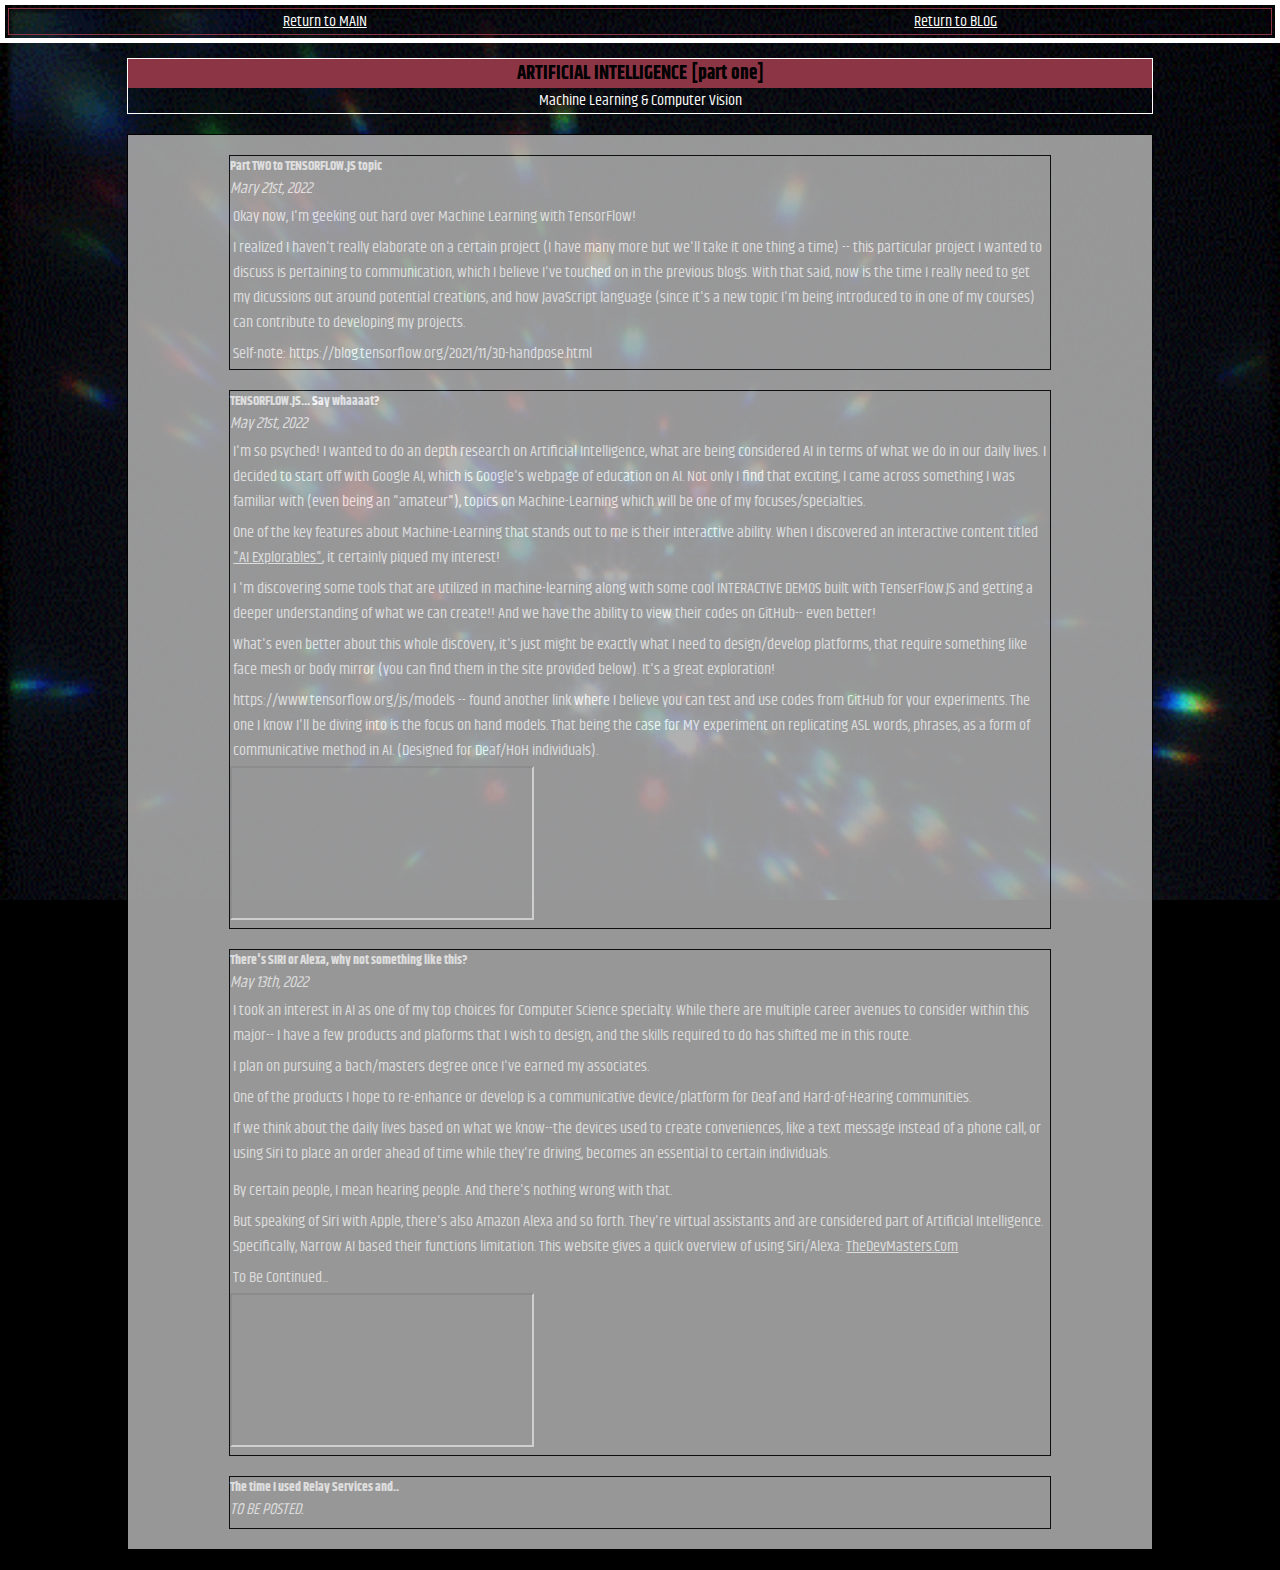
<file: blogpage_1.html>
<!DOCTYPE html>
<html lang="en">
<head>
    <meta charset="UTF-8">
    <meta http-equiv="X-UA-Compatible" content="IE=edge">
    <meta name="viewport" content="width=device-width, initial-scale=1.0">
    <title>BLOG ONE</title>
    <link href="style/reset.css" rel="stylesheet">
    <link href="style/blog_style.css" rel="stylesheet">
    

</head>
<body>
    <div id="navigation">
        <div class="nav-functions">
        <a href="index.html">Return to MAIN</a>
        <a href="thedream_blog.html">Return to BLOG</a>
        </div>
    </div>

    <div id="title">
        <h3>ARTIFICIAL INTELLIGENCE [part one]</h3>
        <a>Machine Learning & Computer Vision</a>

    </div>

    

    <div class="first-article">
        <div class="first-article">
            <H5>Part TWO to TENSORFLOW.JS topic</H5>
            <i>Mary 21st, 2022</i>
            <p>Okay now, I'm geeking out hard over Machine Learning with TensorFlow!</p>
            <p>I realized I haven't really elaborate on a certain project (I have many more but
                we'll take it one thing a time) -- this particular project I wanted to discuss is pertaining
                to communication, which I believe I've touched on in the previous blogs.
                With that said, now is the time I really need to get my dicussions out around
                potential creations, and how JavaScript language (since it's a new topic I'm being introduced
                to in one of my courses) can contribute to developing my projects.

            </p>
            <p>Self-note: https://blog.tensorflow.org/2021/11/3D-handpose.html
            </p>
        </div>

        <div class="first-article">
            <H5>TENSORFLOW.JS... Say whaaaat?</H5>
            <i>May 21st, 2022</i>
            <p>I'm so psyched! I wanted to do an depth research on Artificial Intelligence,
                what are being considered AI in terms of what we do in our daily lives.
                I decided to start off with Google AI, which is Google's webpage of education
                on AI. Not only I find that exciting, I came across something I was familiar
                with (even being an "amateur"), topics on Machine-Learning which will be one of my 
                focuses/specialties. 
            </p>
            <p>One of the key features about Machine-Learning that stands out to me is their interactive ability.
                When I discovered an interactive content titled <a href="https://pair.withgoogle.com/explorables/">"AI Explorables"</a>, it certainly piqued my interest!

            </p>
            <p>I 'm discovering some tools that are utilized in machine-learning along with some cool INTERACTIVE 
                DEMOS built with TenserFlow.JS and getting a deeper understanding of what we can create!! And we have
                the ability to view their codes on GitHub-- even better!
            </p>
            <p>What's even better about this whole discovery, it's just might be exactly what I need to design/develop 
                platforms, that require something like face mesh or body mirror (you can find them in the site provided below). 
                It's a great exploration!
            </p>
            <p>https://www.tensorflow.org/js/models -- found another link where I believe you can test and use
                codes from GitHub for your experiments. The one I know I'll be diving into is the focus on
                hand models. That being the case for MY experiment on replicating ASL words, phrases, as a form of 
                communicative method in AI. (Designed for Deaf/HoH individuals). 
            </p>
            <iframe src="https://www.tensorflow.org/js/demos" width="300px"></iframe>
        </div>
    
        <div class="first-article">
            <H5>There's SIRI or Alexa, why not something like this?</H5>
            <I>May 13th, 2022</I>
            <p>I took an interest in AI as one of my top choices for Computer Science specialty.
                 While there are multiple career avenues to consider within this major-- I have a few products and plaforms 
                 that I wish to design, and the skills required to do has shifted me in this route.
                 <p>I plan on pursuing a bach/masters degree once I've earned my associates.</p>
                 <p>One of the products I hope to re-enhance or develop is a communicative device/platform for Deaf and Hard-of-Hearing communities.</p> 
                 <p>If we think about the daily lives based on what we know--the devices used to create conveniences, like a text message
                     instead of a phone call, or using Siri to place an  order ahead of time while they're driving, becomes
                     an essential to certain individuals.
                 </p>                
                 </p>
                 <p>By certain people, I mean hearing people. And there's nothing wrong with that. </p>
                 <p>But speaking of Siri with Apple, there's also Amazon Alexa and so forth. They're
                     virtual assistants and are considered part of Artificial Intelligence. Specifically, Narrow AI based
                    their functions limitation.
                     This website gives a quick overview of using Siri/Alexa: <a href="https://www.thedevmasters.com/ai-tools/apple-siri#:~:text=Siri%20is%20the%20AI%2Dbased,more%20to%20display%20in%20it.">TheDevMasters.Com</a>

                    </p>
                    <p>To Be Continued...</p>
                    <iframe src="https://www.thedevmasters.com/ai-tools/apple-siri#:~:text=Siri%20is%20the%20AI%2Dbased,more%20to%20display%20in%20it." width="300px;"></iframe>
        </div>
        <div class="first-article">
            <H5>The time I used Relay Services and..</H5>
            <i>TO BE POSTED.</i>
            <p>
            </p>
        </div>
    </div>
    

</body>
</html>
</file>
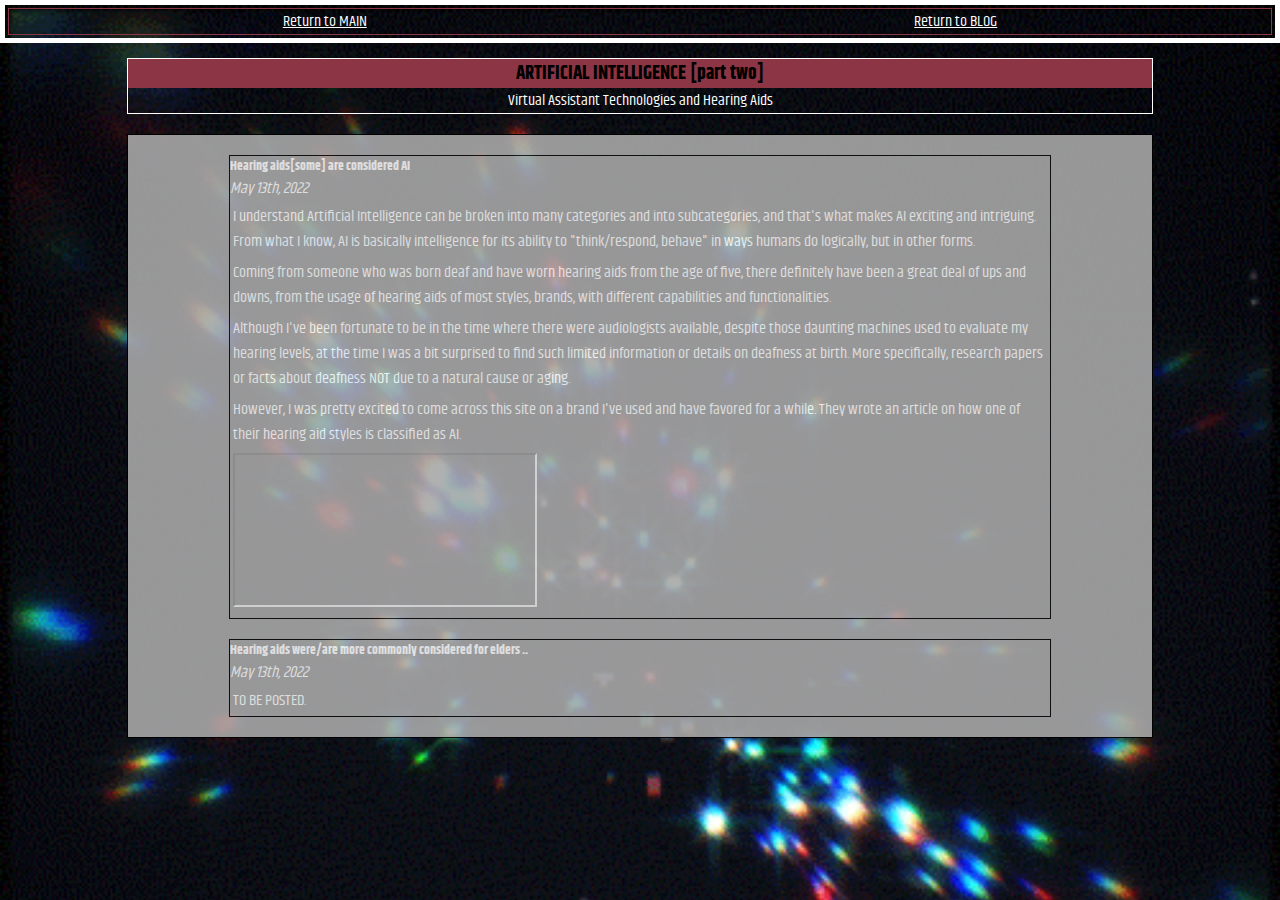
<file: blogpage_2.html>
<!DOCTYPE html>
<html lang="en">
<head>
    <meta charset="UTF-8">
    <meta http-equiv="X-UA-Compatible" content="IE=edge">
    <meta name="viewport" content="width=device-width, initial-scale=1.0">
    <title>BLOG TWO</title>
    <link href="style/reset.css" rel="stylesheet">
    <link href="style/blog_style.css" rel="stylesheet">
    
</head>
<body>
    <div id="navigation">
        <div class="nav-functions">
            <a href="index.html">Return to MAIN</a>
            <a href="thedream_blog.html">Return to BLOG</a>
        </div>
        
    </div>

    <div id="title">
        <h3>ARTIFICIAL INTELLIGENCE [part two]</h3>
        <a>Virtual Assistant Technologies and Hearing Aids</a>
    </div>
    <div class="first-article">
    
        <div class="first-article">
            <H5>Hearing aids[some] are considered AI</H5>
            <I>May 13th, 2022</I>
  <p>I understand Artificial Intelligence can be broken into many categories and into
      subcategories, and that's what makes AI exciting and intriguing. From what I know,
      AI is basically intelligence for its ability to "think/respond, behave" in ways humans do logically, but in other forms.  </p>
  <p>Coming from someone who was born deaf and have worn hearing aids from the age of 
      five, there definitely have been a great deal of ups and downs, from the usage of hearing aids
      of most styles, brands, with different capabilities and functionalities.
  </p>
  <p>Although I've been fortunate to be in the time where there were audiologists
      available, despite those daunting machines used to evaluate my hearing levels,
      at the time I was a bit surprised to find such limited information or details
      on deafness at birth. More specifically, research papers or facts about deafness
      NOT due to a natural cause or aging.
  </p>
  <p>However, I was pretty excited to come across this site on a brand I've used 
      and have favored for a while. They wrote an article on how one of their
      hearing aid styles is classified as AI.
  </p>
  <p>      <iframe src="https://www.widexpro.com/en-us/widex-technology/artificial-intelligence/" width="300px"></iframe>
  </p>
        </div>
        <div class="first-article">
            <H5>Hearing aids were/are more commonly considered for elders ..</H5>
            <i>May 13th, 2022</i>
            <p>TO BE POSTED.
            </p>
        </div>
    </div>
    
</body>
</html>
</file>
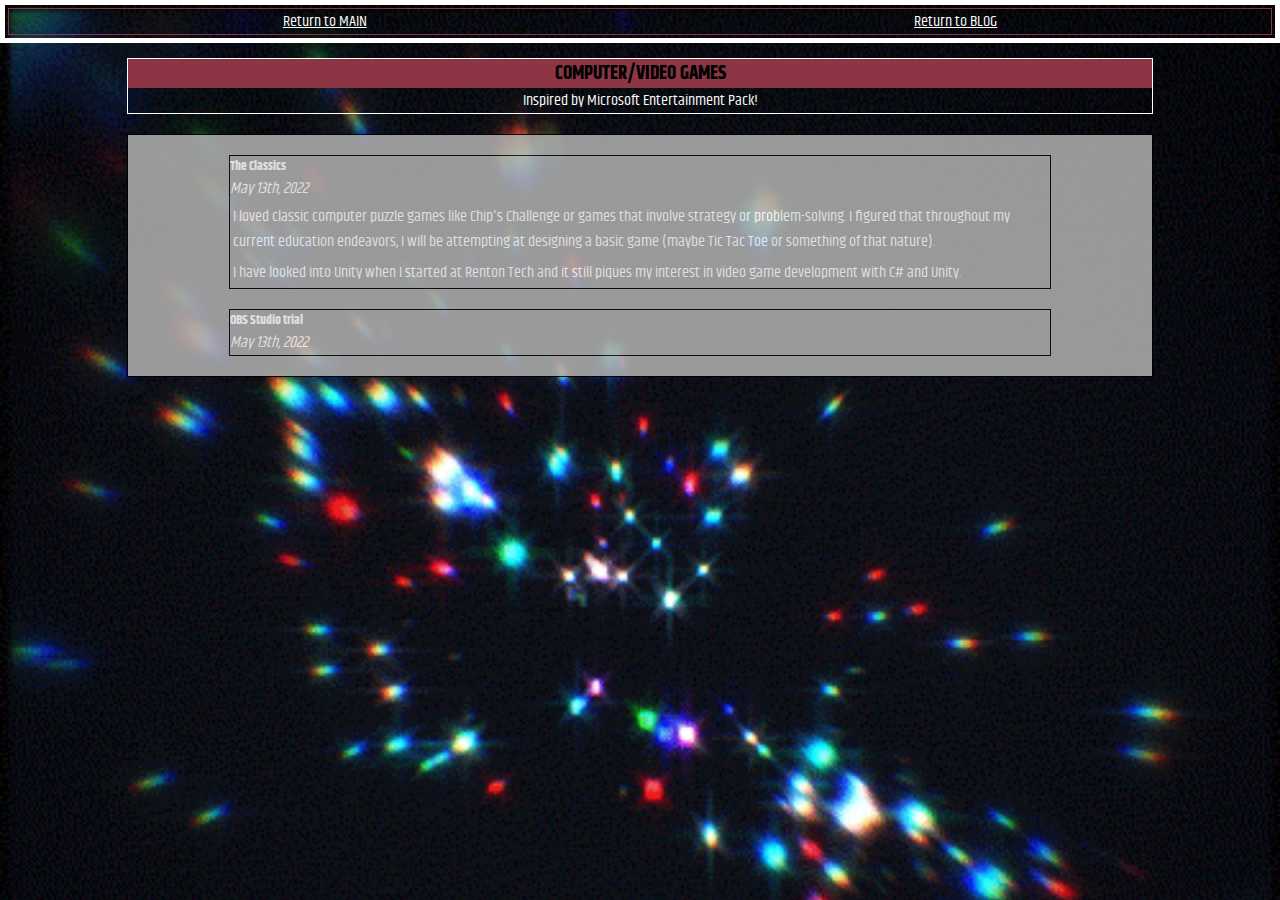
<file: blogpage_3.html>
<!DOCTYPE html>
<html lang="en">
<head>
    <meta charset="UTF-8">
    <meta http-equiv="X-UA-Compatible" content="IE=edge">
    <meta name="viewport" content="width=device-width, initial-scale=1.0">
    <title>BLOG THREE</title>
    <link href="style/reset.css" rel="stylesheet">
    <link href="style/blog_style.css" rel="stylesheet">
    
</head>
<body>
    <div id="navigation">
        <div class="nav-functions">
            <a href="index.html">Return to MAIN</a>
            <a href="thedream_blog.html">Return to BLOG</a>
        </div>
        
    </div>

    <div id="title">
        <h3>COMPUTER/VIDEO GAMES</h3>
        Inspired by Microsoft Entertainment Pack!
        
    </div>
        <div class="first-article">
    
            <div class="first-article">
                <H5>The Classics</H5>
                <I>May 13th, 2022</I>
               <p>I loved classic computer puzzle games like Chip's Challenge or games that involve strategy or problem-solving.
                   I figured that throughout my current education endeavors, I will be attempting at designing a basic
                   game (maybe Tic Tac Toe or something of that nature).

        
               </p>
               <p>
                   I have looked into Unity when I started at Renton Tech and it still piques my interest in 
                   video game development with C# and Unity.
               </p>

            </div>
            <div class="first-article">
                <H5>OBS Studio trial</H5>
                <i>May 13th, 2022</i>



            </div>
        </div>
    
</body>
</html>
</file>
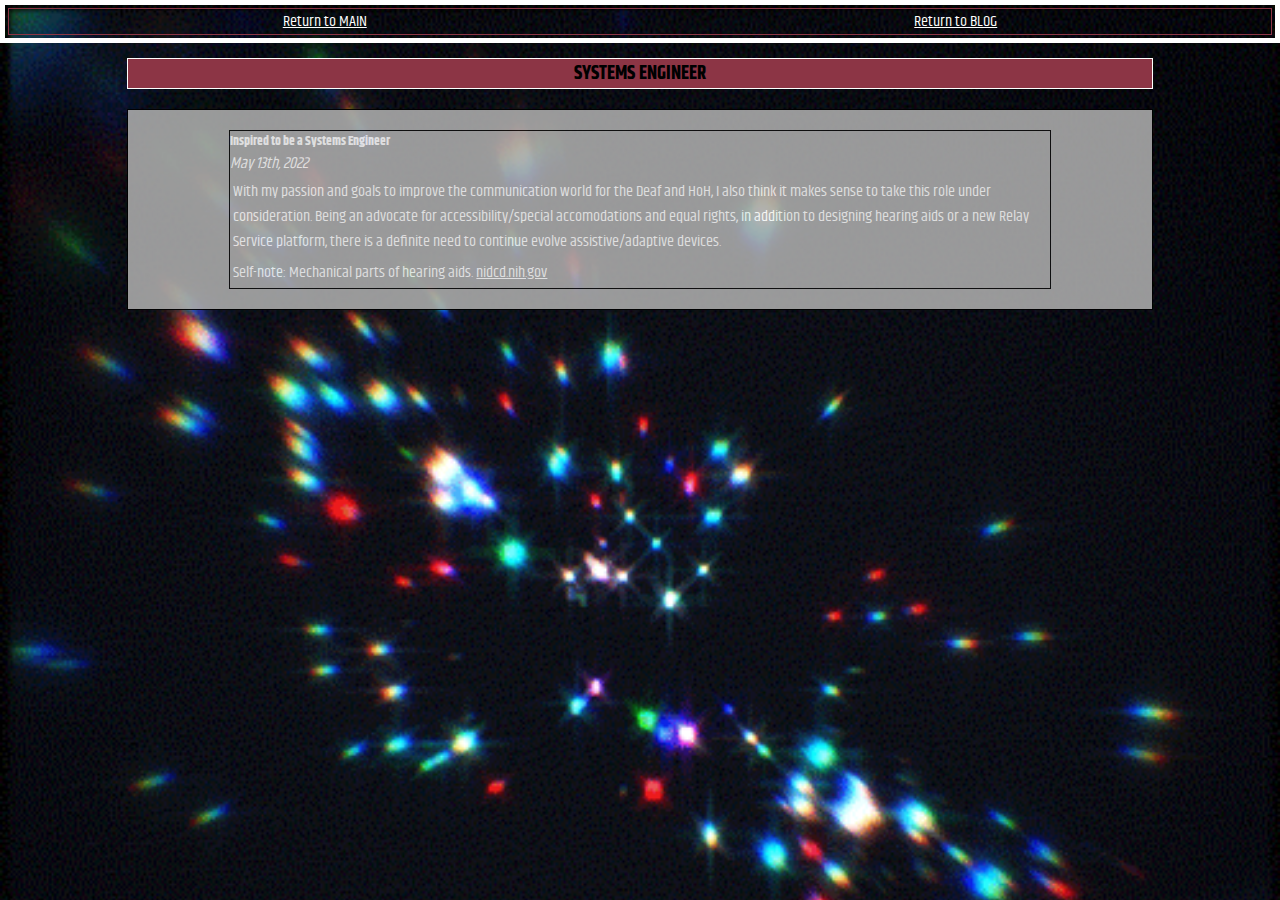
<file: blogpage_4.html>
<!DOCTYPE html>
<html lang="en">
<head>
    <meta charset="UTF-8">
    <meta http-equiv="X-UA-Compatible" content="IE=edge">
    <meta name="viewport" content="width=device-width, initial-scale=1.0">
    <title>BLOG FOUR</title>
    <link href="style/reset.css" rel="stylesheet">
    <link href="style/blog_style.css" rel="stylesheet">
    
</head>
<body>
    <div id="navigation">
        <div class="nav-functions">
            <a href="index.html">Return to MAIN</a>
            <a href="thedream_blog.html">Return to BLOG</a>
        </div>
        
    </div>

    <div id="title">
        <h3>SYSTEMS ENGINEER</h3>
    </div>
    <div class="first-article">
    
        <div class="first-article">
            <H5>Inspired to be a Systems Engineer</H5>
            <I>May 13th, 2022</I>
           <p>With my passion and goals to improve the communication world for the Deaf and HoH, 
               I also think it makes sense to take this role under consideration. Being an advocate for 
               accessibility/special accomodations and equal rights, in addition to designing hearing aids
           or a new Relay Service platform, there is a definite need to continue evolve 
        assistive/adaptive devices. </p>
        <p>Self-note: Mechanical parts of hearing aids. <a href="https://www.nidcd.nih.gov/health/hearing-aids">nidcd.nih.gov</a></p>

        </div>
        
</body>
</html>
</file>
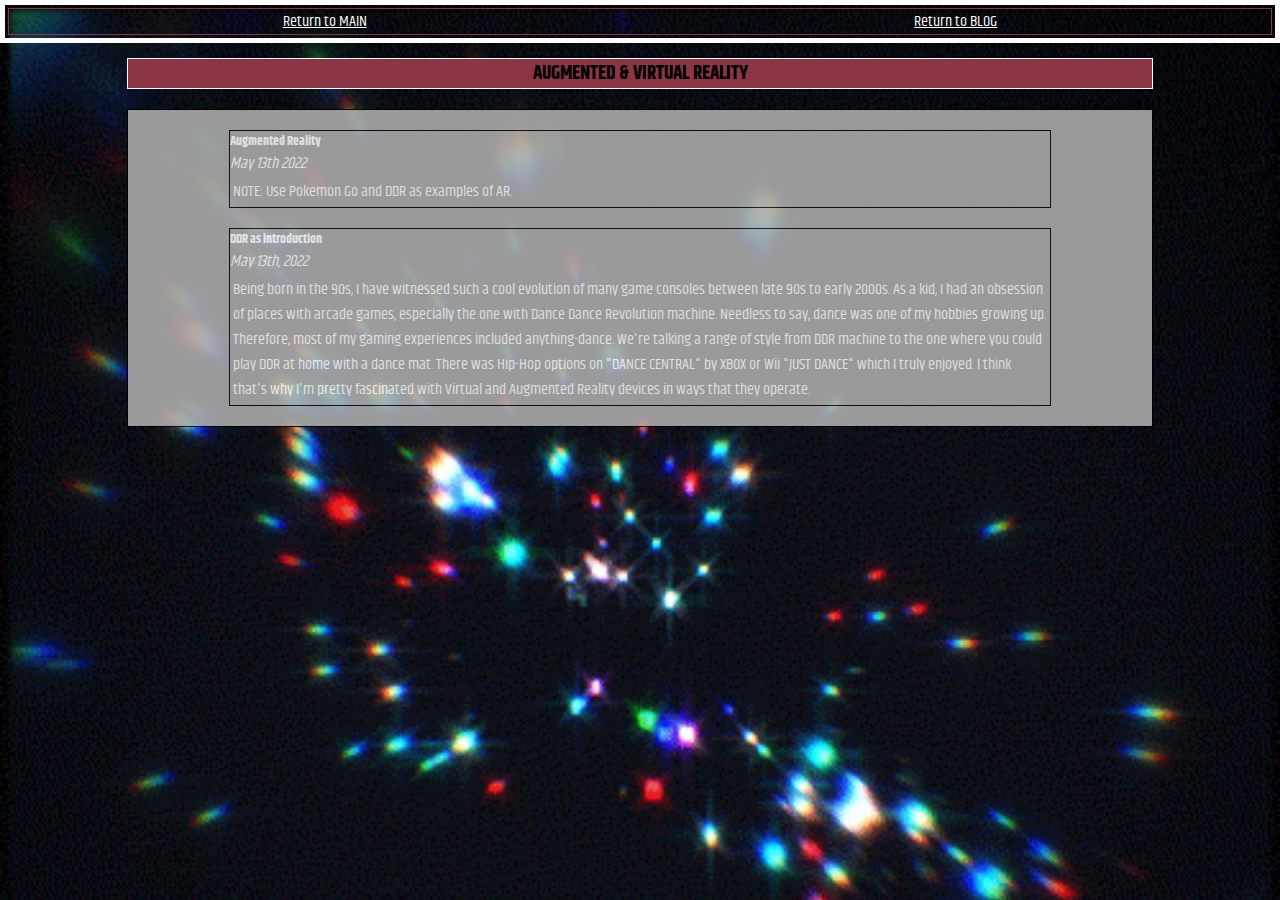
<file: blogpage_5.html>
<!DOCTYPE html>
<html lang="en">
<head>
    <meta charset="UTF-8">
    <meta http-equiv="X-UA-Compatible" content="IE=edge">
    <meta name="viewport" content="width=device-width, initial-scale=1.0">
    <title>BLOG FIVE</title>
    <link href="style/reset.css" rel="stylesheet">
    <link href="style/blog_style.css" rel="stylesheet">
    
</head>
<body>
    <div id="navigation">
        <div class="nav-functions">
            <a href="index.html">Return to MAIN</a>
            <a href="thedream_blog.html">Return to BLOG</a>
        </div>
        
    </div>

    <div id="title">
        <h3>AUGMENTED & VIRTUAL REALITY</h3>
    </div>
        <div class="first-article">
    
            <div class="first-article">
                <H5>Augmented Reality</H5>
                <I>May 13th 2022</I>
                <p>NOTE: Use Pokemon Go and DDR as examples of AR. </p>
                
                
            
            </div>
            <div class="first-article">
                <H5>DDR as introduction</H5>
                <i>May 13th, 2022</i>


                <p>Being born in the 90s, I have witnessed such a cool evolution of many game consoles between late 90s to early 2000s. As a kid, I had an obsession of places with arcade games, especially the one with Dance Dance Revolution machine.
            
                    Needless to say, dance was one of my hobbies growing up. Therefore, most of my gaming experiences included anything-dance. We're talking a range of style from DDR machine to the one where you could play DDR at home with a dance mat. There was Hip-Hop options on "DANCE CENTRAL" by XBOX or Wii "JUST DANCE" which I truly enjoyed.
                    
                    I think that's why I'm pretty fascinated with Virtual and Augmented Reality devices in ways that they operate.</p>
            </div>
        </div>
</body>
</html>
</file>
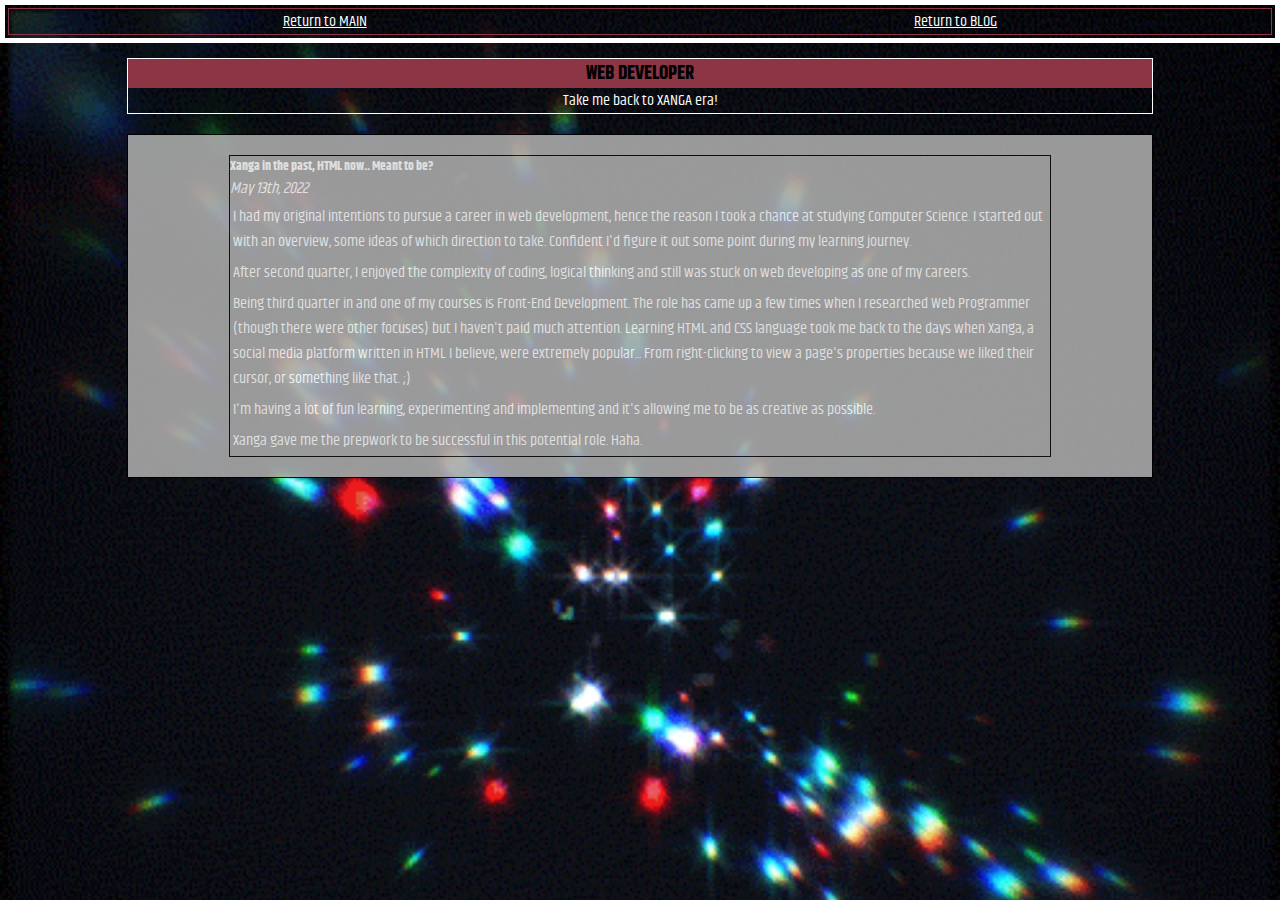
<file: blogpage_6.html>
<!DOCTYPE html>
<html lang="en">
<head>
    <meta charset="UTF-8">
    <meta http-equiv="X-UA-Compatible" content="IE=edge">
    <meta name="viewport" content="width=device-width, initial-scale=1.0">
    <title>BLOG SIX</title>
    <link href="style/reset.css" rel="stylesheet">
    <link href="style/blog_style.css" rel="stylesheet">
    
</head>
<body>
    <div id="navigation">
        <div class="nav-functions">
            <a href="index.html">Return to MAIN</a>
            <a href="thedream_blog.html">Return to BLOG</a>
        </div>
        
    </div>

    <div id="title">
        <h3>WEB DEVELOPER</h3>
        Take me back to XANGA era!
    </div>

    <div class="first-article">
    
        <div class="first-article">
            <H5>Xanga in the past, HTML now.. Meant to be?</H5>
            <I>May 13th, 2022</I>
            <p>I had my original intentions to pursue a career in web development, hence the reason
                I took a chance at studying Computer Science. I started out with an overview, some ideas
                of which direction to take. Confident I'd figure it out some point during my learning
                journey.
                </p>
                
                <p>After second quarter, I enjoyed the complexity of coding, logical thinking and still was stuck on 
                    web developing as one of my careers.
                </p>
                <p>Being third quarter in and one of my courses is Front-End Development. The role has came up
                    a few times when I researched Web Programmer (though there were other focuses) but I haven't paid much attention. Learning HTML and CSS language took me back to the days when Xanga, a social media platform written
                    in HTML I believe, were
                extremely popular... From right-clicking to view a page's properties because we liked their cursor, or something
                like that. ;) 
                </p>
                <p>I'm having a lot of fun learning, experimenting and implementing and it's allowing me to be
                    as creative as possible.
                </p>
               
            <p>
                Xanga gave me the prepwork to be successful in this potential role. Haha.

            
            </p>
           
                        
        </div>
</body>
</html>
</file>
<file: style/blog_style.css>
@import url('https://fonts.googleapis.com/css2?family=Khand:wght@300&display=swap');

body{
    font-family: 'Khand', sans-serif;
    background-color: black;
    color: white;
    background-image:url("../images/sparkles.gif");
    background-size: cover;
    background-attachment: fixed;

}

a{
    color: white;
}
p{
    padding: 3px;
}

#navigation{
    border: 5px solid white;

}


.nav-functions{

    text-align: center;
    margin: 3px;
    border: 1px solid #8c3545;
    display: grid;
    grid-template-columns: auto auto;
    
}

h3, h4{
    background-color: #8c3545;
    color: black;
}

.nav-functions :hover{
background-color: white;
color: #8149A6;

}

#title {
    border: 1px solid white;
    text-align: center;
    margin: 0 auto;
    margin-bottom: 15px;;
    margin-top: 15px;
    width: 80%;
}
#main-container{
    border: 5px double white;
    background-color: gray;
    margin: 0 auto;
    width: 85%;
    display:grid;
    grid-template-columns: 80% auto;
    opacity: 85%;
    text-align: center;
    height: 1000px;

}

#sidebar-content{
    grid-column-start: 2;

}

#article-content{
    border: 1px solid black;
    
    width: 90%;
    padding: 5px;
    background-color: #8149A6;
}




.first-article{
    background-color: darkgray;
    border: 1px solid black;
    margin: 20px auto;
    width: 80%;
    opacity: 90%;
}

.blog-container{
    border: 3px solid darkgray;
    border-radius: 10px;
    text-align: center;
    background-color: gray;
    margin-top: 10px;
    
}
</file>
